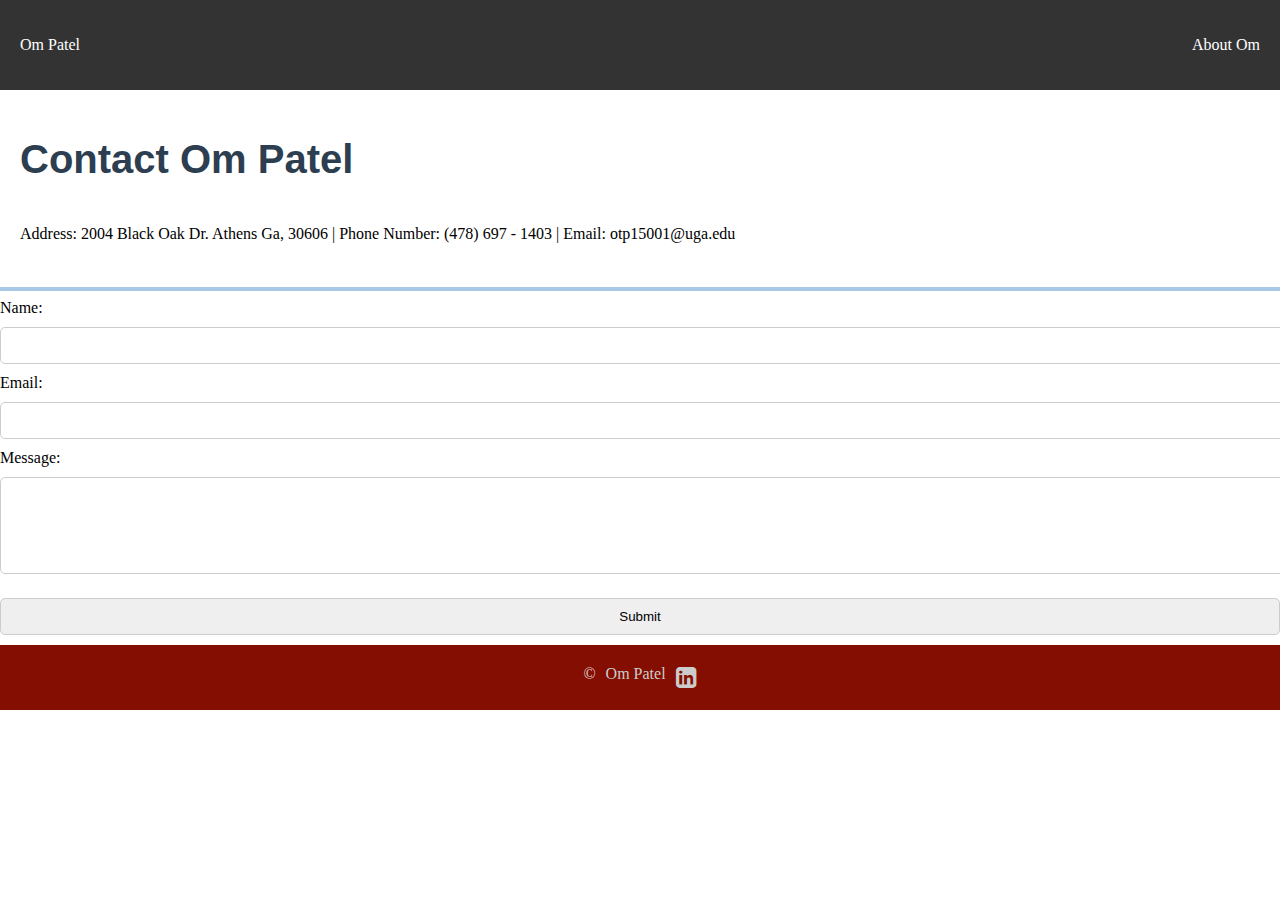
<file: contact.html>
<!DOCTYPE html>
<html lang="en">
<head>
    <meta charset="UTF-8">
    <meta name="viewport" content="width=device-width, initial-scale=1.0">
    <title>Document</title>
    <link rel="stylesheet" href="style.css">
    <link rel="stylesheet" href="https://cdnjs.cloudflare.com/ajax/libs/font-awesome/4.7.0/css/font-awesome.min.css">  
</head>
<body>
    <nav>
        <p>Om Patel</p>
        <p>
          <a href="index.html">About Om</a>
        </p>  
      </nav>
      <section class="one-col">
          <h1>Contact Om Patel</h1>
          <p>
              Address: 2004 Black Oak Dr. Athens Ga, 30606 | Phone Number: (478) 697 - 1403  |  Email: otp15001@uga.edu
          </p>
      </section>
      <hr>
      <form>
          <form action="mailto:otp15001@uga.edu" method="post"></form>
          <label for="Name">Name:</label>
          <input type="text" id="Name">
          <label for="email">Email:</label>
          <input type="email" id="email">
          <label for="message">Message:</label>
          <textarea name="message" rows="5" cols="10"></textarea>
      </form>
  <input type="submit">
  <footer>
    &copy;
    <a href="index.html">Om Patel</a>
    <a href="https://www.linkedin.com/in/om-patel-327000281/"><i style="font-size:24px" class="fa">&#xf08c;</i></a>
  </footer>
</body>
</html>
</file>
<file: style.css>
body {
    margin: 0; /* Removes default margins */
    /*font-family: 'Roboto', sans-serif; /* Optional font for the body */
}
nav {
    display: flex;
    justify-content: space-between;
    background-color: #333; /* Dark background */
    color: #fff; /* White text */
    padding: 20px; /* Some padding */
}

nav a {
    color: #fff; /* White text for links */
    text-decoration: none; /* No underline */
}

nav a:hover {
    color: #3700ff; /* Green text on hover */
}
footer {
    display: flex;
    justify-content: center;
    background-color: #840e01; /* Dark background */
    color: #e2d4d4; /* Light gray text */
    padding: 20px; /* Some padding */
}

footer a {
    color: #ccc; /* Light gray text for links */
    text-decoration: none;
    margin-left: 10px; /* Space between items */
}

footer a:hover {
    color: #3700ff; /* Change color on hover */
}
.splash {
    background-color: #f4f4f4; /* Light background */
    padding: 50px;
    text-align: center; /* Center the content */
}

h1 {
    font-family: 'Montserrat', sans-serif;
    font-size: 2.5em;
    color: #2c3e50; /* Navy Blue */
}

img {
    border-radius: 1%; /* Make the image circular */
    border: 3px solid #000000; /* Add border */
}

p.address {
    font-style: italic;
    color: #302d3f; /* Gray text */
}

p.tagline {
    font-style: bold;
    color: #29273b; /* Darker gray */
}
hr {
    border: 2px solid #a9c8e7; /* Navy Blue border */
}

section h2 {
    font-family: 'Roboto', sans-serif;
    color: #2980b9; /* Blue color */
}
.education{
    color: #070707; /* Dark gray text */
    line-height: 1.2; /* Line spacing for better readability */
    margin-bottom: 20px; /* Adds space below the paragraph */
}
ul {
    list-style-type: square; /* Changes bullet points to squares */
    padding-left: 30px; /* Adds left padding */
    line-height: 1.6; /* Adds line spacing between list items */
}

ul li {
    color: #000000; /* Changes list item color */
    font-size: 1.1em; /* Adjust font size */
}
dl {
    display: grid;
    grid-template-columns: 1fr 2fr; /* Two columns: one for term, one for description */
    row-gap: 5px; /* Adds space between rows */
}

dt {
    font-weight: 600; /* Bold the term */
    color: #090909; /* Set color for term */
}

dd {
    margin-left: 0; /* Remove default indent */
    color: #2a2929; /* Set a different color for the description */
}


a {
    color: #3498db; /* Default color for links */
    text-decoration: none; /* Remove underline */
}

a:hover {
    color: #e74c3c; /* Red on hover */
    text-decoration: underline;
}
.three-col {
    display: grid;
    grid-template-columns: repeat(3, 1fr);
    gap: 20px;
    margin: 20px 0;
}

.card {
    background-color: #ffffff;
    border: 1px solid #ddd;
    box-shadow: 2px 2px 8px rgba(0, 0, 0, 0.1);
    position: relative; /* Make the card a positioned container */
    text-align: center;

    padding: 15px;
}

.card img {
    width: 80px;
    height: auto;
    margin-bottom: 15px; /* Space below the image */
    object-fit: contain; /* Ensure the image fits inside the given dimensions */}
.one-col {
    display: flex;
    flex-direction: column; /* Makes everything in one column */
    justify-content: center; /* Center vertically */
    width: 80%; /* Control the width of the container */
    padding: 20px; /* Add padding around the form */
    max-width: 800px; /* Ensure the form doesn't get too wide */
}
.one-col form {
    width: 100%; /* Make sure the form takes full width of the container */
    display: flex;
    flex-direction: column; /* Ensure all form elements are stacked in one column */
}

input, textarea {
    width: 100%;
    padding: 10px;
    margin: 10px 0;
    border: 1px solid #ccc;
    border-radius: 5px;
}
</file>
